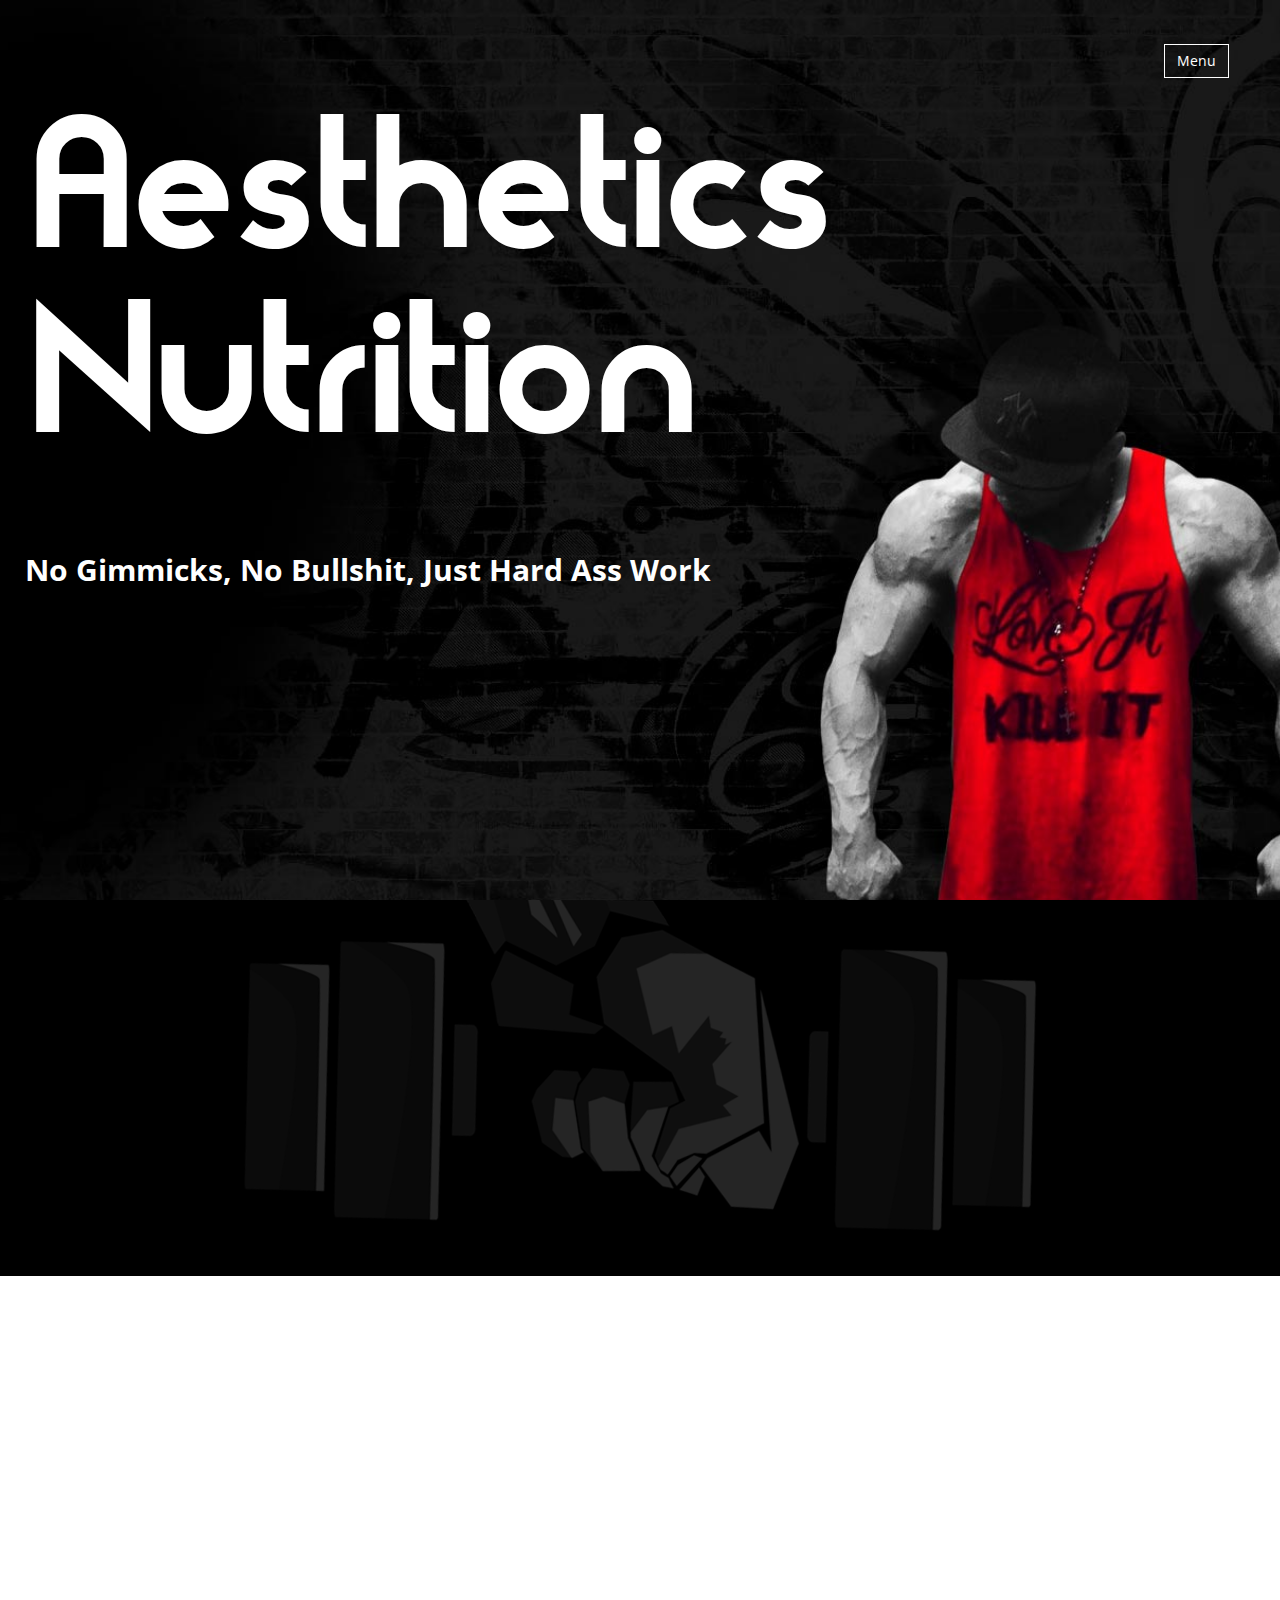
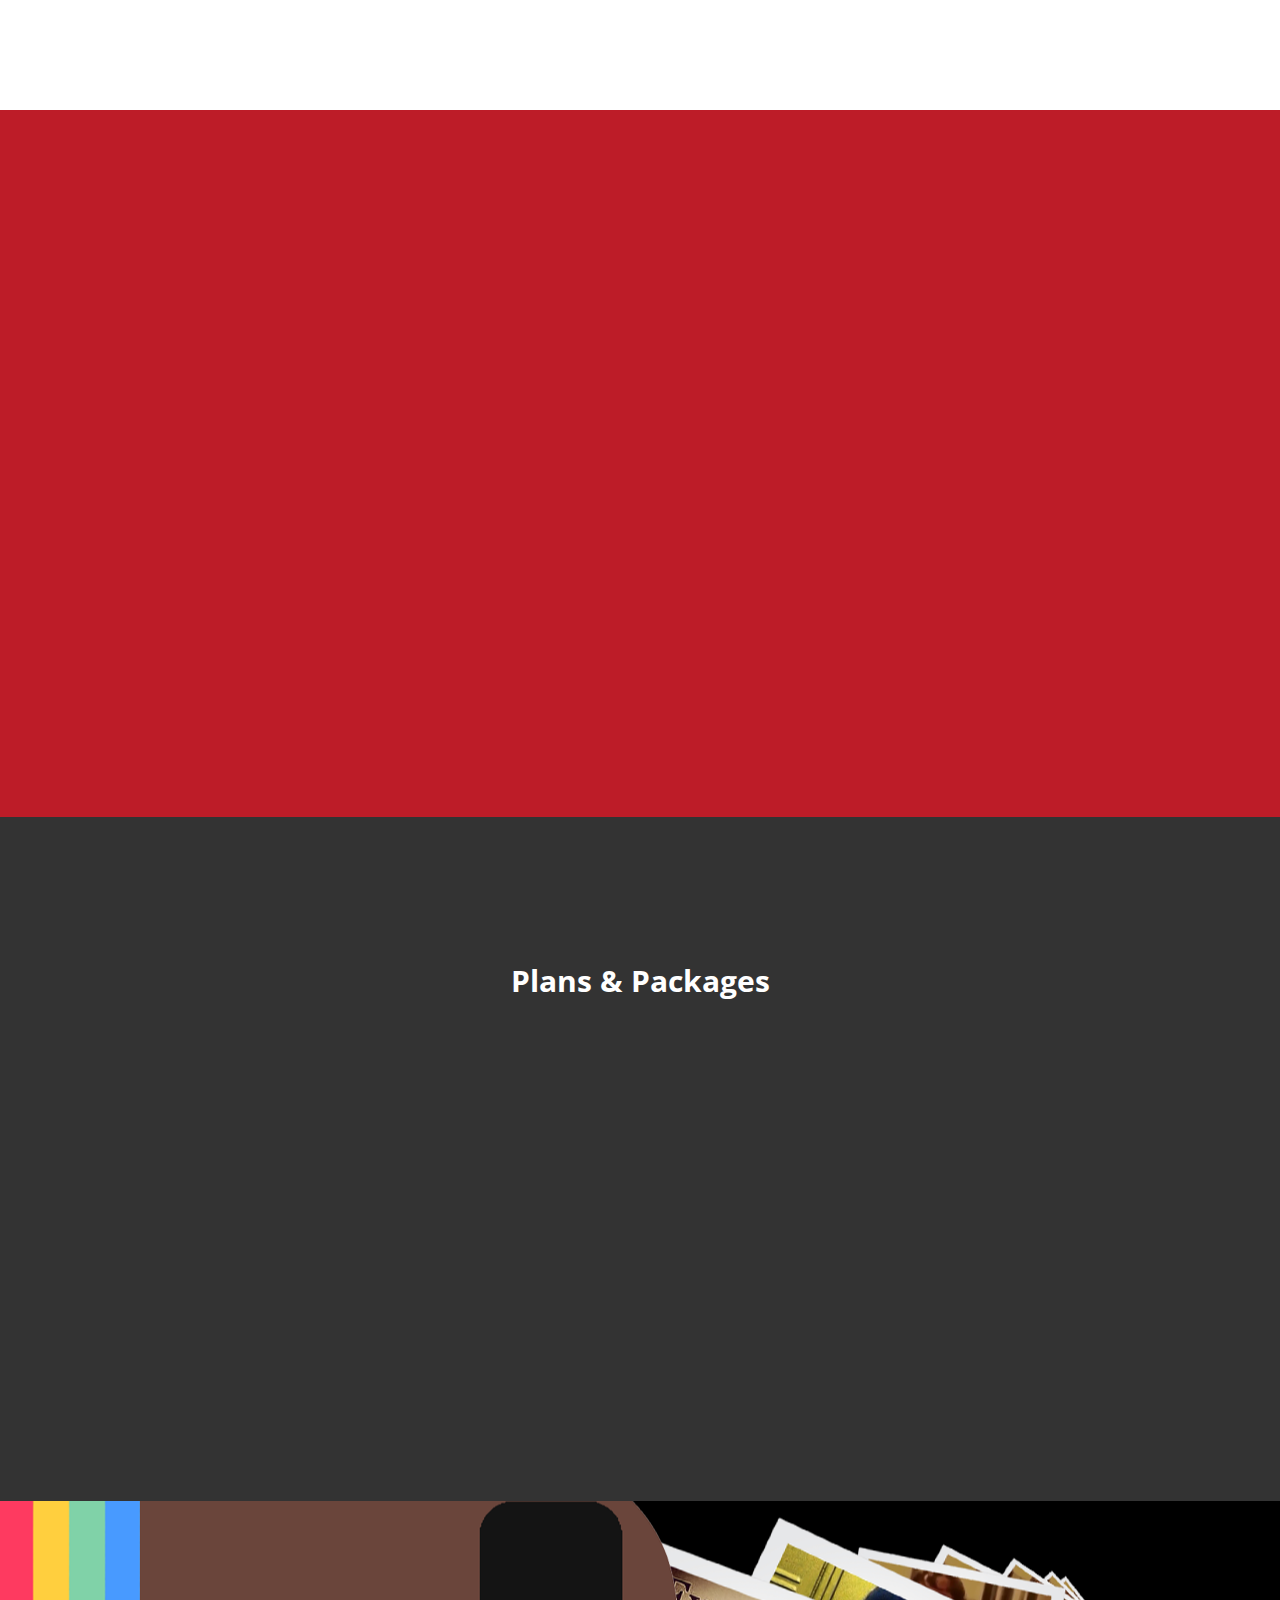
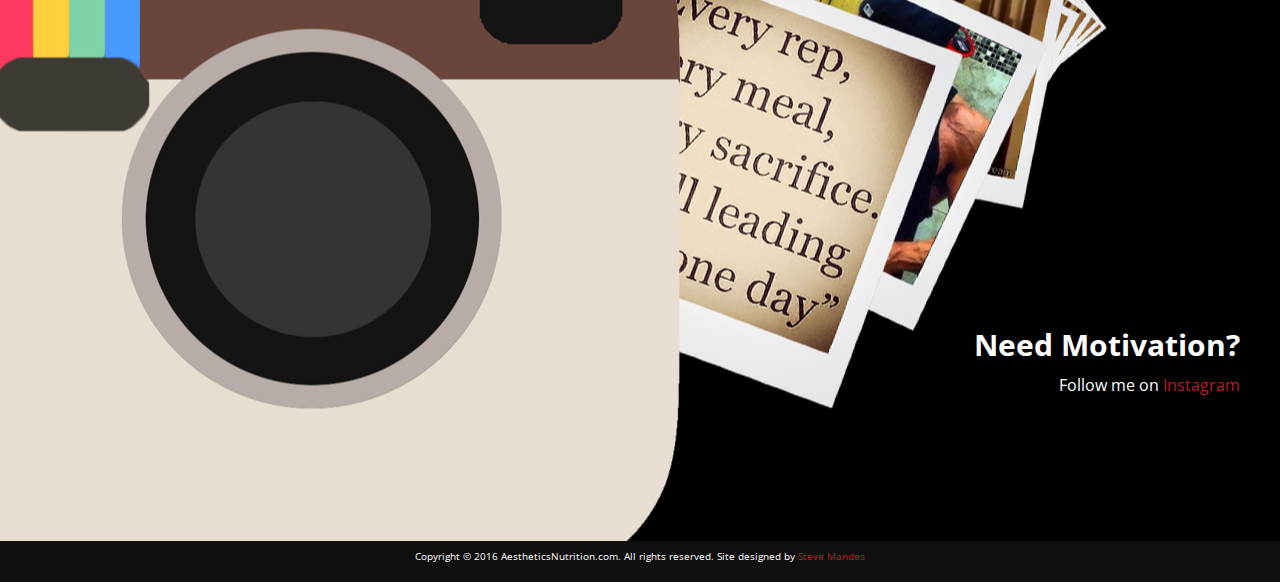
<file: index.html>
<!DOCTYPE html>
<html lang="en">
  <head>
    <meta charset="utf-8">
    <meta http-equiv="X-UA-Compatible" content="IE=edge">
    <meta name="viewport" content="width=device-width, initial-scale=1">
	<meta name="HandheldFriendly" content="true"/>
	<meta name="description" content="Staten Island New York Personal Training and Nutrition Coach">
	  
	<!--<meta name="robots" content="..., ..." />
	<meta name="googlebot" content="..., ..." />-->
    <!-- The above 3 meta tags *must* come first in the head; any other head content must come *after* these tags -->
    <title>Aesthetics Nutrition - Staten Island, NY Personal Training &amp; Nutrition Coach</title>

    <!-- Bootstrap -->
    <link href="css/bootstrap.min.css" rel="stylesheet">
	
	<!-- Custom Styles & Misc. -->
	<link href="css/custom.css" rel="stylesheet">
	<!-- Amazing library of CSS animation effects. This gives us an easy way to implement css animations by assigning custom class names to elements -->
	<link href="css/animate.css" rel="stylesheet">
	  
	<link href='http://fonts.googleapis.com/css?family=Open+Sans:400,300,700' rel='stylesheet' type='text/css'>
	<script src="js/modernizr.custom.js"></script>
	
	

    <!-- HTML5 shim and Respond.js for IE8 support of HTML5 elements and media queries -->
    <!-- WARNING: Respond.js doesn't work if you view the page via file:// -->
    <!--[if lt IE 9]>
      <script src="https://oss.maxcdn.com/html5shiv/3.7.2/html5shiv.min.js"></script>
      <script src="https://oss.maxcdn.com/respond/1.4.2/respond.min.js"></script>
    <![endif]-->
  </head>
  
  <body>

<!-- Modal
<div class="modal fade" id="memberModal" tabindex="-1" role="dialog" aria-labelledby="memberModalLabel" aria-hidden="true">
    <div class="modal-dialog">
        <div class="modal-content">
            <div class="modal-header">
                <button type="button" class="close" data-dismiss="modal" aria-label="Close"><span aria-hidden="true">&times;</span>
                </button>
                 <h3 class="modal-title" id="memberModalLabel"><strong>Deal on Diet Packages</strong></h3>

            </div>
            <div class="modal-body">
                <a href="http://www.aestheticsnutrition.com/plans.html#deal"><img class="img-responsive" src="img/instagram-ad1.jpg"></a>
            </div>
            <div class="modal-footer">
                <button type="button" class="btn btn-primary" data-dismiss="modal">Close</button>
            </div>
        </div>
    </div>
</div>
    -->
	  <header>
		  <div class="container-fluid">
			  
			<h1 class="wow fadeIn">Aesthetics<br> Nutrition</h1>
			<h2 class="sub-title wow fadeIn">No Gimmicks, No Bullshit, Just Hard Ass Work</h2>
			
			<button type="button" id="trigger-overlay" class="btn navbar-btn open-nav">Menu</button>
			  
		  </div><!--/.container -->
	  </header><!--/header -->
	 
	  <div class="home-about-section">
		  <div class="container-fluid">
			  <div class="row">
				  <div class="col-lg-12 text-center wow fadeIn">
					  <h2>Not achieving your fitness goals?</h2>

					  <p>Not to worry, <a href="#what-is-aesthetics-nutrition" title="Aesthetics Nutrition">Aesthetics Nutrition</a> is here to help!</p>
					  <p>Forget about all those garbage programs that promise you results and never deliver on that promise. My name is Chris “Fyre” and I am the CEO and Owner of Aesthetics Nutrition. Allow me to be your Personal Fitness Trainer and Nutrition Coach. I can GUARANTEE you will see the change you desire if you follow the strict personalized diet and workouts I will lay out for you.</p>
				 
				  </div><!--/.col -->
			  </div><!--/.row -->
			  </div><!--/ .container -->
			  </div><!--/home-about-section -->
	
				
				<div class="home-about-section2">
				<div class="container-fluid">
					 <div class="row">
						 <div class="col-sm-12 text-center wow fadeInUp">
							<h2>A little bit about me</h2>

							<p>Born and raised in Staten Island New York, my entire childhood I was always consider a heavyset. Teased by classmates, family and friends, I was sick and tired of looking the way I did, so I decided to make a change and was determined to do so. I still continue to improve my physique to this very day. </p>

							<p>After thorough research on nutrition and experimenting with <a href="http://www.instagram.com/p/BLVk9rfgubD/?taken-by=aesthetics_nutrition&hl=en" target="_blank" title="Aesthetics Nutrition Instagram">my own body</a> I was able to see change and results, you can say I became addicted. Many say I am blessed because of my genetics, but that’s just a poor excuse. I don’t have easy muscle building genetics, eveything I have achieved is because of strict dieting and a rigourous workout routine that works best for me. I want to share my knowledge and find a diet and workout routine that works best for you to help you achieve your goals today! <a href="plans.html" title="Aesthetics Nutrition Plans and Packages">Let’s get it!</a></p>
			  </div><!--/.col -->
		  </div><!--/.row -->
	  </div><!--/.container-fluid-->
	  </div><!--/.home-about-section2 -->
	  
	  <div class="home-about">
		  <div class="container-fluid">
			  <div class="row">
				  <a id="what-is-aesthetics-nutrition"></a>
				  <div class="col-md-5 wow fadeInLeft">
					   <h2 class="about-title">What is Aesthetics Nutrition anyway?</h2>
				  </div><!--/.col -->
				  
				  <div class="col-md-7 wow fadeInRight">
					  <p>Over the years, after helping numerous people as a personal trainer, I slowly began to realize that  training and working out played a very small part in the fat loss process. Only the clients that were following a guideline of what I gave them to eat were making progress and the clients who I didn't monitor their eating plan were not reaching their goals at the rate they wanted to probably due to eating a horrible diet. This is when I realized I wanted to focus more on the nutrition aspect and helping people eat the correct diet based on their bodytype and goals.
</p>
					  <p>I started Aesthetics Nutrition because all these fad diets that are out in the mainstream media are cookie cutter outlines where 1 diet fits all; when losing fat and building muscle is a very individual process and not that simple. Those fad diets will help you lose total weight (water, muscle, bone density) they will not help you solely lose "fat" while maintaining and building muscle which should be the ultimate goal. Everyones diet along with training should be customized and monitored based on individual needs and bodytypes. This is why I started Aesthetics Nutrition to help coach and guide people step by step to reaching their goals and looking like the best version of themselves.</p>
				  
				  </div><!--/.col -->
			  </div><!--/.row -->
		  </div><!--/.container-->
	  </div><!--/.home-about-section-->
	  
	 
	  <div class="home-plans-section">
		  <div class="container-fluid">
		  	<div class="row text-center">
				<div class="col-sm-12">
					<h2>Plans &amp; Packages</h2>
				</div><!--/.col -->
			</div><!--/.row -->
		  </div><!--/.container-->
		  
		  <div class="container-fluid">
			  <div class="row plans-desc">
				  <div class="col-sm-3 wow fadeInUp">
					  <h3>Basic</h3>
					  <p>Personalized Diet, Supplement stack & complete training routine! Recommended for those who want to veer off on their own but just need basic advice and information.</p>
				  </div><!--/.col -->
				  
				  <div class="col-sm-3 wow fadeInUp">
					  <h3>Monthly Coaching</h3>
					  <p>Same as the basic plan but you will have me guiding you along the way to achieving your fitness goals and answer any of your questions, anytime!</p>
				  </div><!--/.col -->
				  
				  <div class="col-sm-3 wow fadeInUp">
					  <h3>12 Week</h3>
					  <p>Everything in the Monthly plan and more! Recommended for those looking to make a complete transformation in just 3 months. Don’t delay another second!</p>
				  </div><!--/.col -->
				  
				  <div class="col-sm-3 wow fadeInUp">
					  <h3>18 Week</h3>
					  <p>This has everything in the Monthly plan. Recommended for those looking to compete in any kind of physique show or those looking to lose fat and build muscle!</p>
				  </div><!--/.col -->
			  </div><!--/.row -->
		  </div><!--/.container-->
		  
		   <div class="container-fluid">
		  	<div class="row text-center">
				<div class="col-sm-12 wow fadeInUp">
					<a class="btn btn-danger btn-lg" href="plans.html" role="button">Choose a plan</a>
				</div><!--/.col -->
			</div><!--/.row -->
		  </div><!--/.container-->
	  </div><!--/.home-plan-section-->
	  
	  
	  <footer>
		  <div class="container-fluid">
			  <div class="row">
				  <div class="col-sm-4 col-sm-offset-8">
					  <h2>Need Motivation?</h2>
					  <p>Follow me on <a href="https://instagram.com/aesthetics_nutrition/" title="Aesthetics Nutrition Instagram" target="_blank">Instagram</a></p>
				  </div>
			  </div>
		  </div>
	  </footer>
	  
	  <div class="copyright text-center">
		  <p class="copyright-text">Copyright &copy; 2016 AestheticsNutrition.com. All rights reserved. Site designed by <a href="http://www.stevemandes.com" target="_blank" title="SteveMandes.com">Steve Mandes</a></p>
	  </div>
		  
	  <!-- open/close -->
		<div class="overlay overlay-door">
			<button type="button" class="overlay-close">Close</button>
			<nav>
				<ul>
					<li><a href="index.html">Home</a></li>
					<li><a href="plans.html">Plans</a></li>
					<!--<li><a href="beforeandafter.html">Before &amp; After</a></li> will be added later on -->
					<li><a href="contact.html">Contact</a></li>
					<li><a href="https://instagram.com/aesthetics_nutrition/" target="_blank">Instagram</a></li>
				</ul>
			</nav>
		</div>
	  
	  <a href="#0" class="cd-top">Top</a>

    <!-- jQuery (necessary for Bootstrap's JavaScript plugins) -->
	<script src="js/classie.js"></script>
	<script src="js/demo1.js"></script>
    <script src="https://ajax.googleapis.com/ajax/libs/jquery/1.11.3/jquery.min.js"></script>
    <!-- Include all compiled plugins (below), or include individual files as needed -->
    <script src="js/bootstrap.min.js"></script>
	<script src="js/main.js"></script>
	<script src="js/wow.min.js"></script>
	<script>
 		new WOW().init();
	</script>
	
	<script>
  (function(i,s,o,g,r,a,m){i['GoogleAnalyticsObject']=r;i[r]=i[r]||function(){
  (i[r].q=i[r].q||[]).push(arguments)},i[r].l=1*new Date();a=s.createElement(o),
  m=s.getElementsByTagName(o)[0];a.async=1;a.src=g;m.parentNode.insertBefore(a,m)
  })(window,document,'script','https://www.google-analytics.com/analytics.js','ga');

  ga('create', 'UA-26024992-2', 'auto');
  ga('send', 'pageview');

</script>

<!-- Modal for Deal -->
	<script type="text/javascript">
    
    $(document).ready(function () {

    $('#memberModal').modal('show');

      });
  </script>
	
  </body>
</html>
</file>
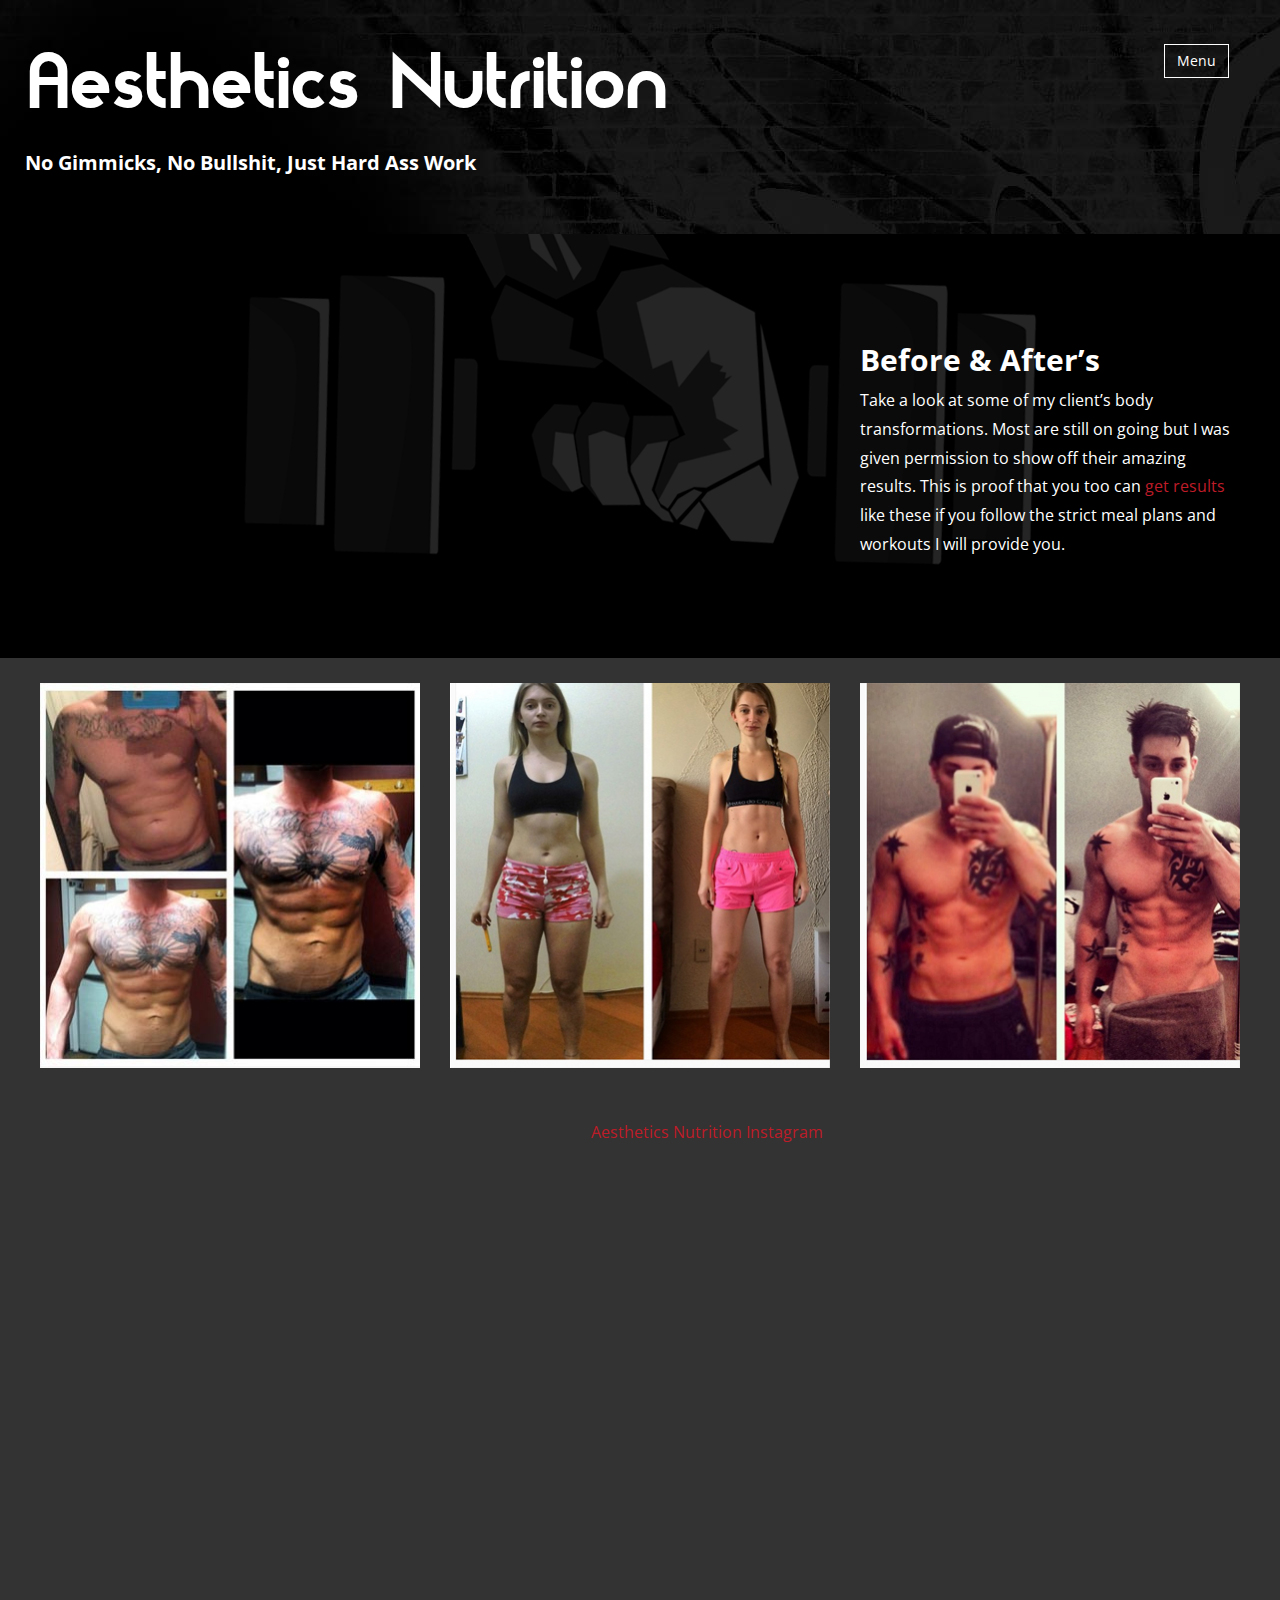
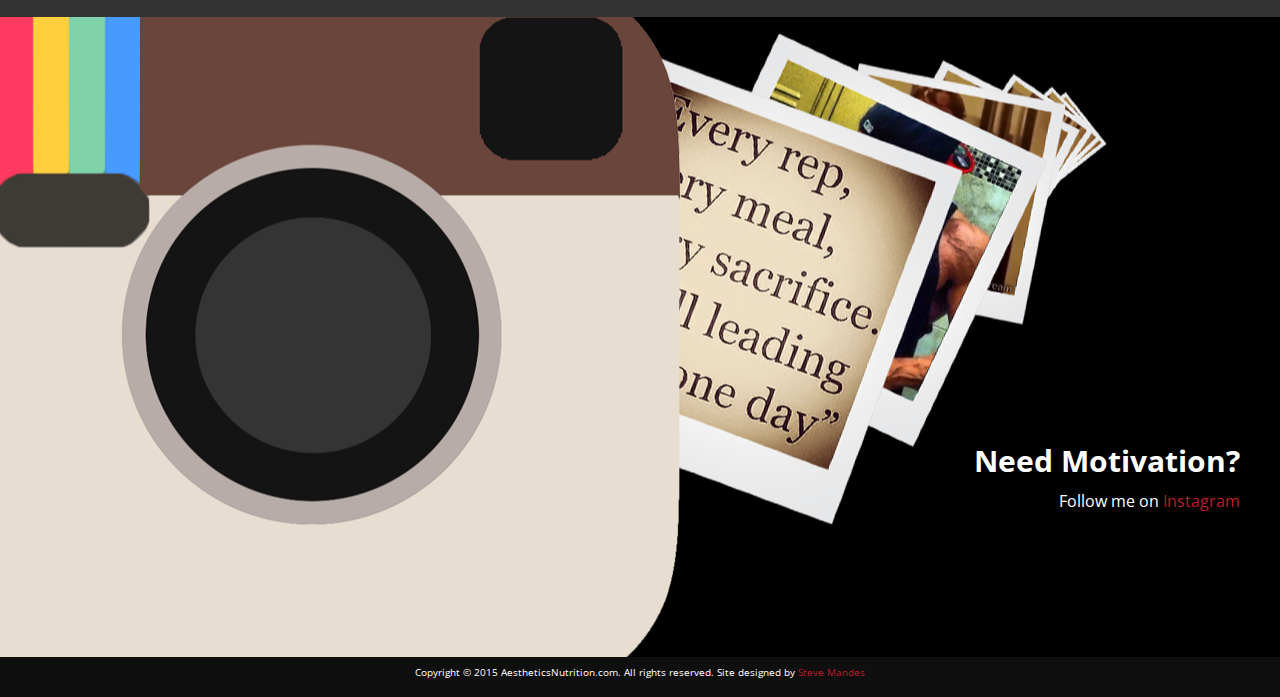
<file: beforeandafter.html>
<!DOCTYPE html>
<html lang="en">
  <head>
    <meta charset="utf-8">
    <meta http-equiv="X-UA-Compatible" content="IE=edge">
    <meta name="viewport" content="width=device-width, initial-scale=1">
	<meta name="HandheldFriendly" content="true"/> 
	<meta name="description" content="Staten Island New York Personal Training and Nutrition Coach Before and After photos">
	  
	<!--<meta name="robots" content="..., ..." />
	<meta name="googlebot" content="..., ..." />-->
    <!-- The above 3 meta tags *must* come first in the head; any other head content must come *after* these tags -->
    <title>Aesthetics Nutrition - Before and After Photos</title>

    <!-- Bootstrap -->
    <link href="css/bootstrap.min.css" rel="stylesheet">
	<link href='http://fonts.googleapis.com/css?family=Open+Sans:400,300,700' rel='stylesheet' type='text/css'>
	
	<!-- Custom Styles & Misc. -->
	<link href="css/custom.css" rel="stylesheet">
	<!-- Amazing library of CSS animation effects. This gives us an easy way to implement css animations by assigning custom class names to elements -->
	<link href="css/animate.css" rel="stylesheet">
	<script src="js/modernizr.custom.js"></script>

    <!-- HTML5 shim and Respond.js for IE8 support of HTML5 elements and media queries -->
    <!-- WARNING: Respond.js doesn't work if you view the page via file:// -->
    <!--[if lt IE 9]>
      <script src="https://oss.maxcdn.com/html5shiv/3.7.2/html5shiv.min.js"></script>
      <script src="https://oss.maxcdn.com/respond/1.4.2/respond.min.js"></script>
    <![endif]-->
  </head>
  <body>
	  <div class="main-header">
		  <div class="container-fluid">
			  
			  <a href="index.html" class="logo-link" alt="Aesthetics Nutrition"><h1>Aesthetics Nutrition</h1></a>
			  <h2 class="sub-title">No Gimmicks, No Bullshit, Just Hard Ass Work</h2>
			  
			  <button type="button" id="trigger-overlay" class="btn navbar-btn open-nav">Menu</button>
			
		
			<!--NAVIGATION-->
		  </div><!--/.container -->
	  </div><!--/.main-header -->
	 
	  <div class="home-about-section">
		  <div class="container-fluid">
			  <div class="row">
				  <div class="col-sm-4 col-sm-offset-8 wow fadeInRight">
					  <h2>Before &amp; After’s</h2>

					  <p>Take a look at some of my client’s body transformations.
Most are still on going but I was given permission to show
off their amazing results. This is proof that you too can
<a href="plans.html" alt="Plans and Packages">get results</a> like these if you follow the strict meal plans and
workouts I will provide you.</p>
				 
				  </div><!--/.col -->
			  </div><!--/.row -->
		  </div><!--/.container -->
	  </div><!--/.home-about-main-->
	  
	  <div class="main-section text-center">
		  <div class="container-fluid">
			  <div class="row">
				  
				  <div class="col-sm-4 wow flipInY">
					  <a href="https://instagram.com/p/skdlgZyMdF/" alt="Before and After" target="_blank"><img src="img/client1.jpg" class="img-responsive" alt="Client Before and After"></a>
				  </div><!--/.col -->
				  
				  <div class="col-sm-4 wow flipInX">
					  <a href="https://instagram.com/p/tyc2Z0SMb5/" alt="Before and After" target="_blank"><img src="img/client2.jpg" class="img-responsive" alt="Client Before and After"></a>
				  </div><!--/.col -->
				  
				  <div class="col-sm-4 wow flipInY">
					  <a href="https://instagram.com/p/pXe6ISSMWS/" target="_blank"><img src="img/client3.jpg" class="img-responsive" alt="Client Before and After"></a>
				  </div><!--/.col -->
			  </div><!--/.row -->
		  </div><!--/.container-->
		  
		  <div class="container-fluid">
			  <div class="row">
				  <div class="col-sm-12">
		  		<p>Click any of the photos to be taken to <a href="" alt="Aesthetics Nutrition Instagram" target="_blank">Aesthetics Nutrition Instagram</a> and see their story.</p>
				  </div>
			  </div>
		  </div>
		  
		  <div class="container-fluid">
			  <div class="row">
				  
				  <div class="col-sm-4 wow flipInY">
					  <a href="https://instagram.com/p/se4canyMXP/" alt="Before and After" target="_blank"><img src="img/client4.jpg" class="img-responsive" alt="Client Before and After"></a>
				  </div><!--/.col -->
				  
				  <div class="col-sm-4 wow flipInX">
					  <a href="https://instagram.com/p/pXj__3yMdi/" alt="Before and After" target="_blank"><img src="img/client5.jpg" class="img-responsive" alt="Client Before and After"></a>
				  </div><!--/.col -->
				  
				  <div class="col-sm-4 wow flipInY">
					  <a href="https://instagram.com/p/sLiQfAyMdm/" alt="Before and After" target="_blank"><img src="img/client6.jpg" class="img-responsive" alt="Client Before and After"></a>
				  </div><!--/.col -->
			  </div><!--/.row -->
		  </div><!--/.container-->
	  </div><!--/.home-about-section-->
	  
	  <footer>
		  <div class="container-fluid">
			  <div class="row">
				  <div class="col-sm-4 col-sm-offset-8">
					  <h2>Need Motivation?</h2> 
					  <p>Follow me on <a href="https://instagram.com/aesthetics_nutrition/" alt="Aesthetics Nutrition Instagram" target="blank">Instagram</a></p>
				  </div>
			  </div>
		  </div>
	  </footer>
	  
	  <div class="copyright text-center">
		  <p class="copyright-text">Copyright &copy; 2015 AestheticsNutrition.com. All rights reserved. Site designed by <a href="http://www.stevemandes.com" target="_blank" alt="SteveMandes.com">Steve Mandes</a></p>
	  </div>
		
		<!-- open/close -->
		<div class="overlay overlay-door">
			<button type="button" class="overlay-close">Close</button>
			<nav>
				<ul>
					<li><a href="index.html">Home</a></li>
					<li><a href="plans.html">Plans</a></li>
					<li><a href="beforeandafter.html">Before &amp; After</a></li>
					<li><a href="contact.html">Contact</a></li>
					<li><a href="https://instagram.com/aesthetics_nutrition/" target="_blank">Instagram</a></li>
				</ul>
			</nav>
		</div>
	  
	  <a href="#0" class="cd-top">Top</a>

    <!-- jQuery (necessary for Bootstrap's JavaScript plugins) -->
	<script src="js/classie.js"></script>
	<script src="js/demo1.js"></script>
    <script src="https://ajax.googleapis.com/ajax/libs/jquery/1.11.3/jquery.min.js"></script>
    <!-- Include all compiled plugins (below), or include individual files as needed -->
    <script src="js/bootstrap.min.js"></script>
	<script src="js/main.js"></script>
	<script src="js/wow.min.js"></script>
	<script>
 		new WOW().init();
	</script>
	
	<script>
  (function(i,s,o,g,r,a,m){i['GoogleAnalyticsObject']=r;i[r]=i[r]||function(){
  (i[r].q=i[r].q||[]).push(arguments)},i[r].l=1*new Date();a=s.createElement(o),
  m=s.getElementsByTagName(o)[0];a.async=1;a.src=g;m.parentNode.insertBefore(a,m)
  })(window,document,'script','https://www.google-analytics.com/analytics.js','ga');

  ga('create', 'UA-26024992-2', 'auto');
  ga('send', 'pageview');

</script>
  </body>
</html>
</file>
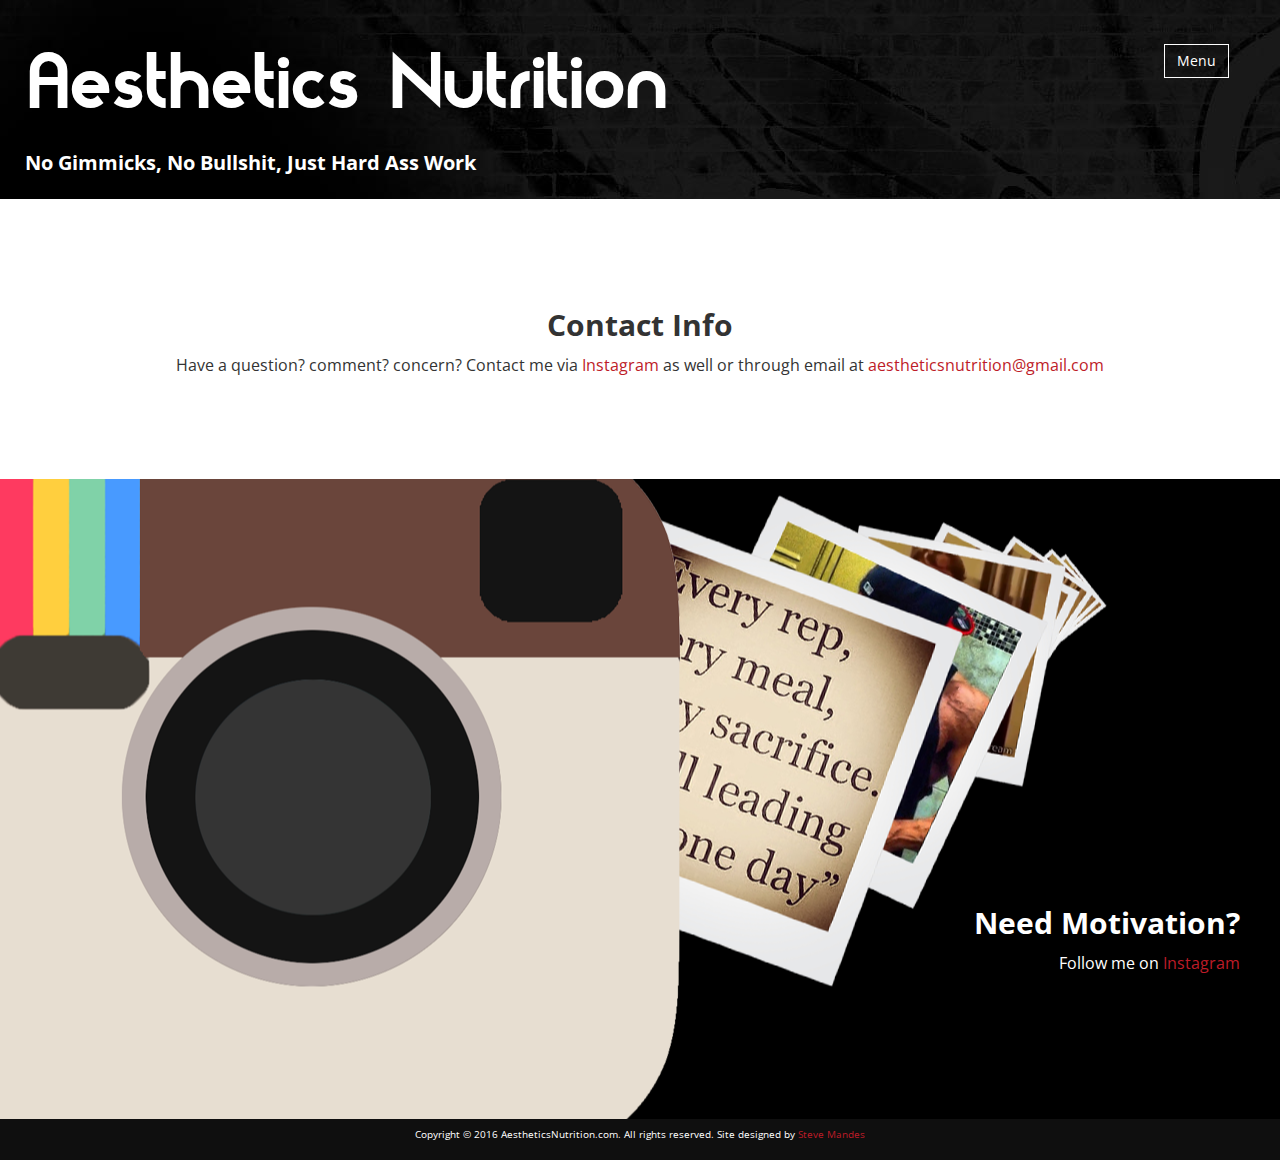
<file: contact.html>
<!DOCTYPE html>
<html lang="en">
  <head>
    <meta charset="utf-8">
    <meta http-equiv="X-UA-Compatible" content="IE=edge">
    <meta name="viewport" content="width=device-width, initial-scale=1">
	<meta name="HandheldFriendly" content="true"/>
	<meta name="description" content="Staten Island New York Personal Training and Nutrition Coach Contact">
	  
	<!--<meta name="robots" content="..., ..." />
	<meta name="googlebot" content="..., ..." />-->
    <!-- The above 3 meta tags *must* come first in the head; any other head content must come *after* these tags -->
    <title>Aesthetics Nutrition - Contact</title>

    <!-- Bootstrap -->
    <link href="css/bootstrap.min.css" rel="stylesheet">
	
	<!-- Custom Styles & Misc. -->
	<link href="css/custom.css" rel="stylesheet">
	<!-- Amazing library of CSS animation effects. This gives us an easy way to implement css animations by assigning custom class names to elements -->
	<link href="css/animate.css" rel="stylesheet">
	<script src="js/modernizr.custom.js"></script>
	<link href='http://fonts.googleapis.com/css?family=Open+Sans:400,300,700' rel='stylesheet' type='text/css'>

    <!-- HTML5 shim and Respond.js for IE8 support of HTML5 elements and media queries -->
    <!-- WARNING: Respond.js doesn't work if you view the page via file:// -->
    <!--[if lt IE 9]>
      <script src="https://oss.maxcdn.com/html5shiv/3.7.2/html5shiv.min.js"></script>
      <script src="https://oss.maxcdn.com/respond/1.4.2/respond.min.js"></script>
    <![endif]-->
  </head>
  <body>
	  <div class="subpage-header">
		  <div class="container-fluid">
			  
			  <a href="index.html" class="logo-link" alt="Aesthetics Nutrition"><h1>Aesthetics Nutrition</h1></a>
			  <h2 class="sub-title">No Gimmicks, No Bullshit, Just Hard Ass Work</h2>
			  
			  <button type="button" id="trigger-overlay" class="btn navbar-btn open-nav">Menu</button>
			
		
			<!--NAVIGATION-->
		  </div><!--/.container -->
	  </div><!--/.main-header -->
	 
	  <div class="home-about-section2">
		  <div class="container-fluid">
			  <div class="row">
				  <div class="col-lg-12 text-center wow fadeIn">
					  <h2>Contact Info</h2>

					  <p>Have a question? comment? concern? Contact me via
<a href="https://instagram.com/aesthetics_nutrition/" target="_blank">Instagram</a> as well or through email at
						  <a href="mailto:aestheticsnutrition@gmail.com">aestheticsnutrition@gmail.com</a></p>
				 
				  </div><!--/.col -->
			  </div><!--/.row -->
			  </div><!--/.container-fluid -->
			  </div><!--/.home-about-section -->
			  
			 <!-- <div class="contact-form">
			    <div class="row">
					  <div class="col-md-8 col-md-offset-2 wow fadeIn">
           
                		<form class="form-horizontal" method="post" data-toggle="validator"><!-- data-toggle activates validator.js
							<div class="form-group">
								<label for="inputName" class="col-sm-2 control-label">Name</label>
								<div class="col-sm-10">
									<input type="text" class="form-control" id="inputName" placeholder="Name" required>
								</div>
							</div>
									
							<div class="form-group">
								<label for="inputEmail" class="col-sm-2 control-label">Email</label>
								<div class="col-sm-10">
									<input type="email" class="form-control" id="inputEmail" placeholder="Email" data-error="That email address is invalid" required>
									<div class="help-block with-errors"></div>
								</div>
							</div>
					
							<div class="form-group">
								<label for="inputMessage" class="col-sm-2 control-label">Message</label>
									<div class="col-sm-10">
										<textarea rows="3" class="form-control" id="inputMessage" placeholder="Message" data-error="Please enter your message" required></textarea>
										<div class="help-block with-errors"></div>
									</div>
							</div>
									
							<div class="form-group">
								<div class="col-sm-offset-2 col-sm-10">
									<button type="submit" class="btn btn-danger">Submit</button>
									<button class="btn btn-default reset-btn" type="reset">Reset</button>
								</div>
							</div>
						  </form>
					  </div><!--/.col
				  </div><!--/.row
		  </div><!--/.container -->

	  
	  <footer>
		  <div class="container-fluid">
			  <div class="row">
				  <div class="col-sm-4 col-sm-offset-8">
					  <h2>Need Motivation?</h2>
					  <p>Follow me on <a href="https://instagram.com/aesthetics_nutrition/" alt="Aesthetics Nutrition Instagram" target="blank">Instagram</a></p>
				  </div>
			  </div>
		  </div>
	  </footer>
	  
	  <div class="copyright text-center">
		  <p class="copyright-text">Copyright &copy; 2016 AestheticsNutrition.com. All rights reserved. Site designed by <a href="http://www.stevemandes.com" target="_blank" alt="SteveMandes.com">Steve Mandes</a></p>
	  </div>
	  
	<!-- open/close -->
		<div class="overlay overlay-door">
			<button type="button" class="overlay-close">Close</button>
			<nav>
				<ul>
					<li><a href="index.html">Home</a></li>
					<li><a href="plans.html">Plans</a></li>
					<!--<li><a href="beforeandafter.html">Before &amp; After</a></li> will be added later on -->
					<li><a href="contact.html">Contact</a></li>
					<li><a href="https://instagram.com/aesthetics_nutrition/" target="_blank">Instagram</a></li>
				</ul>
			</nav>
		</div>
	  <a href="#0" class="cd-top">Top</a>

    <!-- jQuery (necessary for Bootstrap's JavaScript plugins) -->
	<script src="js/classie.js"></script>
	<script src="js/demo1.js"></script>
    <script src="https://ajax.googleapis.com/ajax/libs/jquery/1.11.3/jquery.min.js"></script>
    <!-- Include all compiled plugins (below), or include individual files as needed -->
    <script src="js/bootstrap.min.js"></script>
	<script src="js/main.js"></script>
	<script src="js/validator.min.js"></script>
	<script src="js/wow.min.js"></script>
	<script>
 		new WOW().init();
	</script>
	
	<script>
  (function(i,s,o,g,r,a,m){i['GoogleAnalyticsObject']=r;i[r]=i[r]||function(){
  (i[r].q=i[r].q||[]).push(arguments)},i[r].l=1*new Date();a=s.createElement(o),
  m=s.getElementsByTagName(o)[0];a.async=1;a.src=g;m.parentNode.insertBefore(a,m)
  })(window,document,'script','https://www.google-analytics.com/analytics.js','ga');

  ga('create', 'UA-26024992-2', 'auto');
  ga('send', 'pageview');

</script>
  </body>
</html>
</file>
<file: css/custom.css>
@font-face {
	font-family: 'Moderna';
	src: url('../fonts/Moderna.eot');
	src: url('../fonts/Moderna.eot?#iefix') format('embedded-opentype'),
		url('../fonts/Moderna.woff') format('woff'),
		url('../fonts/Moderna.ttf')  format('truetype');
	font-weight: normal;
	font-style: normal;
}



body{
	font-family: 'Open Sans', sans-serif;
	background: #333;
}

p{
	line-height: 1.8em;
	font-size: 16px;
}

h2{
	font-weight: bold;
}

a.logo-link:hover{
	text-decoration: none;
}

a:focus { outline: 0; } /*REMOVES DOTTED LINE ON FOCUSED LINKS*/

header {
	  /* Location of the image */
	  background: url('../img/main-bg.jpg');
	  background-position: center center;
	  background-repeat: no-repeat;
	  background-attachment: fixed;
	  background-size: cover;
	  background-color: #000;
		color: #fff;
	padding-top: 8%;
	height: 100vh;
}
	header h1{
		font-family: "Moderna";
		color: #FFF;
		font-size: 12em;
		text-align: left;
	}
	header h2.sub-title{
		font-weight: bold;
		margin-top: 5%;
	}


.main-header{
	background: url('../img/main-bg.jpg') no-repeat;
	padding: 35px 0 50px 0;
	
}
	.main-header h1{
		font-family: "Moderna";
		color: #FFF;
		font-size: 5em;
		text-align: left;
	}
	.main-header h2.sub-title{
		font-size: 20px;
		color: #FFF;
	}

	/*Subpage Header*/
.subpage-header{
	background: url('../img/main-bg.jpg') no-repeat;
	padding: 35px 0 15px 0;
}
	.subpage-header h1{
		font-family: "Moderna";
		color: #FFF;
		font-size: 5em;
		text-align: left;
	}
	.subpage-header h2.sub-title{
		font-size: 20px;
		color: #FFF;
	}
	

.container-fluid{
	max-width: 1400px;
	padding-left: 25px;
	padding-right: 25px;
}

.row{
	margin: 25px 0 25px 0;
}

.btn{
	border-radius: 0;
	-webkit-transition: all ease 0.7s;
		-moz-transition: all ease 0.7s;
		-o-transition: all ease 0.7s;
		-ms-transition: all ease 0.7s ;
		transition: all ease 0.5s ;
}

.btn:hover{
	background-color: #AB1B25;
	color: #FFF;
	border-color: #AB1B25;
	-webkit-transition: all ease 0.7s;
		-moz-transition: all ease 0.7s;
		-o-transition: all ease 0.7s;
		-ms-transition: all ease 0.7s ;
		transition: all ease 0.5s ;
}

.btn:focus{
	background-color: #AB1B25;
	color: #FFF;
	border-color: #AB1B25;
}

.btn:active{
	background-color: #AB1B25;
	color: #FFF;
	border-color: #AB1B25;
}

	.btn-lg{
		border-radius: 0;
		padding: 15px 60px;
	}
.btn-danger{
	background-color:#bd1c28;
	font-weight: 300;
}

	.btn-danger:hover{
		background-color: #AB1B25;
	}

button.reset-btn:hover{
	background-color: #e0e0e0;
	border-color: #e0e0e0;
	color: #333;
}
button.reset-btn:focus{
	background-color: #e0e0e0;
	border-color: #e0e0e0;
	color: #333;
}

.navbar-btn{
	position: absolute;
	right: 4%;
	top: 4%;
	background: none;
	color: #FFF;
	border: 1px solid #FFF;
}
	.close {
		font-size: 30px;
	}

a{
	color: #bd1c28;
}
	a:hover{
		color: #bd1c28;
		text-decoration: underline;
	}



/*Home page styles*/
.home-about-section{
	color: #FFF;
	padding: 5% 0 5% 0;
  background: #000 url('../img/dumbbell-img.png') top center no-repeat;
}
	.home-about-section h2{
		font-weight: bold;
	}

.home-about-section2{
  color: #333;
  padding: 5% 0;
  background: #fff;
}

.home-about{
	background: #bd1c28;
	color: #FFF;
	padding: 8% 0 8% 0;
}

h2.about-title{
	font-size: 5.5em;
	font-weight: bold;
}

.home-plans-section{
	color: #FFF;
	padding: 8% 0 8% 0;
	background: url('../img/section-bg.jpg') no-repeat fixed center center ;
	background-size: cover;
}
	.home-plans-section h2{
		font-weight: bold;
	}
	.home-plans-section h3{
		font-weight: bold;
		text-align: center;
	}
	
	
/*Plan page styles*/
.plan-about-section{
  background: #F3F3F3;
  text-align: center;
}

.plans-section{
	background: #FFF;
	color: #333;
	padding: 35px 0 35px 0;
}

.plan-spacing{
	margin: 50px 0 50px 0;
}

span.fineprint{
  font-size: 10px;
}

span.sale{
  color: red;
}
	

	
/*Contact page styles*/

.contact-form{
  background: #fff;
  color: #333;
}

.contact-form{
	padding: 4% 0;
}
	
/*Footer styles*/
footer{
	color: #FFF;
	padding: 8% 0 8% 0;
	background: #000 url('../img/instagram-img.png') center  left no-repeat;
	height: 640px;
}

	footer h2{
		text-align: right;
		margin-top: 300px;
	}
	footer p{
		text-align: right;
	}

.copyright{
	background: #0f0f0f;
	padding: .5% 0 .5% 0;
}

p.copyright-text{
	font-size: 10px;
	color: #FFF;
}


/*------------------
	CSS for Back-to-top Button
---------------------------------*/

.cd-container {
  width: 90%;
  max-width: 768px;
  margin: 2em auto;
}
.cd-container::after {
  /* clearfix */
  content: '';
  display: table;
  clear: both;
}

.cd-top {
  display: inline-block;
  height: 40px;
  width: 40px;
  position: fixed;
  bottom: 40px;
  right: 10px;
  box-shadow: 0 0 10px rgba(0, 0, 0, 0.05);
  /* image replacement properties */
  overflow: hidden;
  text-indent: 100%;
  white-space: nowrap;
  background: rgba(232, 98, 86, 0.8) url(../img/cd-top-arrow.svg) no-repeat center 50%;
  visibility: hidden;
  opacity: 0;
  -webkit-transition: opacity .3s 0s, visibility 0s .3s;
  -moz-transition: opacity .3s 0s, visibility 0s .3s;
  transition: opacity .3s 0s, visibility 0s .3s;
}
.cd-top.cd-is-visible, .cd-top.cd-fade-out, .no-touch .cd-top:hover {
  -webkit-transition: opacity .3s 0s, visibility 0s 0s;
  -moz-transition: opacity .3s 0s, visibility 0s 0s;
  transition: opacity .3s 0s, visibility 0s 0s;
}
.cd-top.cd-is-visible {
  /* the button becomes visible */
  visibility: visible;
  opacity: 1;
}
.cd-top.cd-fade-out {
  /* if the user keeps scrolling down, the button is out of focus and becomes less visible */
  opacity: .5;
}
.no-touch .cd-top:hover {
  background-color: #e86256;
  opacity: 1;
}
@media only screen and (min-width: 768px) {
  .cd-top {
    right: 20px;
    bottom: 20px;
  }
}
@media only screen and (min-width: 1024px) {
  .cd-top {
    height: 60px;
    width: 60px;
    right: 30px;
    bottom: 30px;
  }
}


/************************** Overlay style for Navigation */
.overlay {
	position: fixed;
	width: 100%;
	height: 100%;
	top: 0;
	left: 0;
	background: #bd1c28;
}

/* Overlay closing cross */
.overlay .overlay-close {
	width: 80px;
	height: 80px;
	position: absolute;
	right: 20px;
	top: 20px;
	overflow: hidden;
	border: none;
	background: url(../img/cross.png) no-repeat center center;
	text-indent: 200%;
	color: transparent;
	outline: none;
	z-index: 100;
}

/* Menu style */
.overlay nav {
	text-align: center;
	position: relative;
	top: 50%;
	height: 60%;
	-webkit-transform: translateY(-50%);
	transform: translateY(-50%);
}

.overlay ul {
	list-style: none;
	padding: 0;
	margin: 0 auto;
	display: inline-block;
	height: 100%;
	position: relative;
}

.overlay ul li {
	display: block;
	height: 20%;
	height: calc(100% / 5);
	min-height: 54px;
	-webkit-backface-visibility: hidden;
	backface-visibility: hidden;
}

.overlay ul li a {
	font-size: 40px;
	font-weight: 300;
	display: block;
	color: #fff;
	-webkit-transition: color 0.2s;
	transition: color 0.2s;
}

.overlay ul li a:hover,
.overlay ul li a:focus {
	color: #f0f0f0;
}

/* Effects */
.overlay-door {
	visibility: hidden;
	width: 0;
	left: 50%;
	-webkit-transform: translateX(-50%);
	transform: translateX(-50%);
	-webkit-transition: width 0.5s 0.3s, visibility 0s 0.8s;
	transition: width 0.5s 0.3s, visibility 0s 0.8s;
}

.overlay-door.open {
	visibility: visible;
	width: 100%;
	-webkit-transition: width 0.5s;
	transition: width 0.5s;
	opacity: 0.94;
	-webkit-opacity: 0.94;
}

.overlay-door nav {
	position: absolute;
	left: 50%;
	-webkit-transform: translateY(-50%) translateX(-50%);
	transform: translateY(-50%) translateX(-50%);
}

.overlay-door nav,
.overlay-door .overlay-close {
	opacity: 0;
	-webkit-transition: opacity 0.3s 0.5s;
	transition: opacity 0.3s 0.5s;
}

.overlay-door.open nav,
.overlay-door.open .overlay-close {
	opacity: 1;
	-webkit-transition-delay: 0.5s;
	transition-delay: 0.5s;
}

.overlay-door.close nav,
.overlay-door.close .overlay-close {
	-webkit-transition-delay: 0s;
	transition-delay: 0s;
}

@media screen and (max-height: 30.5em) {
	.overlay nav {
		height: 70%;
		font-size: 34px;
	}
	.overlay ul li {
		min-height: 34px;
	}
}




/*******MEDIA QUERIES******/

@media screen and (max-width: 900px) {
	header {
		  /* Location of the image */
		background-position: right center;
		padding-top:20%;
		height: 750px;
		
	}
	header h1{
		font-size: 7em;
		text-align: left;
	}
	
	h2.about-title {
		font-size: 4.5em;
		font-weight: bold;
	}
}

@media screen and (max-width: 767px){
  .pull-right{
    float: none !important;
  }
  
  .pull-left{
    float: none !important;
  }
}


@media screen and (max-width: 550px) {

	header h1{
		font-size: 5em;
		text-align: left;
	}
}


@media screen and (max-width: 400px) {
	p{
		font-size: 14px;
		text-align: left;
	}
	
	h2{
		font-size: 1.8em;
	}
	
	h3{
		font-size: 1.5em;
	}
	
	.copyright-text{
		text-align: center;
	}
	
	.overlay ul li a {
    	font-size: 30px;
	}
	
	.overlay ul li {
		display: block;
		height: auto;
		min-height: 65px;
		backface-visibility: hidden;
	}
	
	.open-nav{
		width: 60px;
		height: 60px;
		position: absolute;
		right: 10px;
		top: 5px;
		overflow: hidden;
		border: medium none;
		background: transparent url('../img/burger-nav-sm.png') no-repeat scroll center center;
		text-indent: 200%;
		color: transparent;
		outline: medium none;
	}
	
	
	header {
		  /* Location of the image */
		background-position: center right -120px;
		padding-top: 30%;
		height: 550px;
		padding-left: 15px;
		padding-right: 15px;
	}
	header h1{
		font-size: 3.5em;
		text-align: left;
	}
	header h2.sub-title{
		font-weight: bold;
		margin-top: 5%;
		font-size: 1.5em;
	}
	
	h2.about-title {
		font-size: 3em;
		font-weight: bold;
	}

.container-fluid{
	padding-left: 0px;
	padding-right: 0px;
	}
	footer{
	background-position: center left -80px;
	padding: 8% 0 8% 0;
	height: 350px;
	}
	footer h2{
		text-align: right;
		margin-top: 100px;
	}
	
	.main-header{
		background: url('../img/main-bg.jpg') no-repeat;
		background-position: center right -120px;
		background-size: cover;
		padding-top: 40%;
		height:450px;
		padding-left: 15px;
		padding-right: 15px;
	
}
	.main-header h1{
		font-family: "Moderna";
		color: #FFF;
		font-size: 3.5em;
		text-align: left;
	}
	.main-header h2.sub-title{
		font-size: 1.2em;
		color: #FFF;
	}
	
	/*Subpage Header*/
	
		.subpage-header{
		background-position: center;
		padding-top: 10%;
		padding-left: 15px;
		padding-right: 15px;
  }
  
	.subpage-header h1{
		font-family: "Moderna";
		color: #FFF;
		font-size: 1.5em;
		text-align: left;
	}
	
	.subpage-header h2.sub-title{
		font-size: .8em;
		color: #FFF;
	}
	
	img{
		margin: 15px 0 15px 0;
	}
}
</file>
